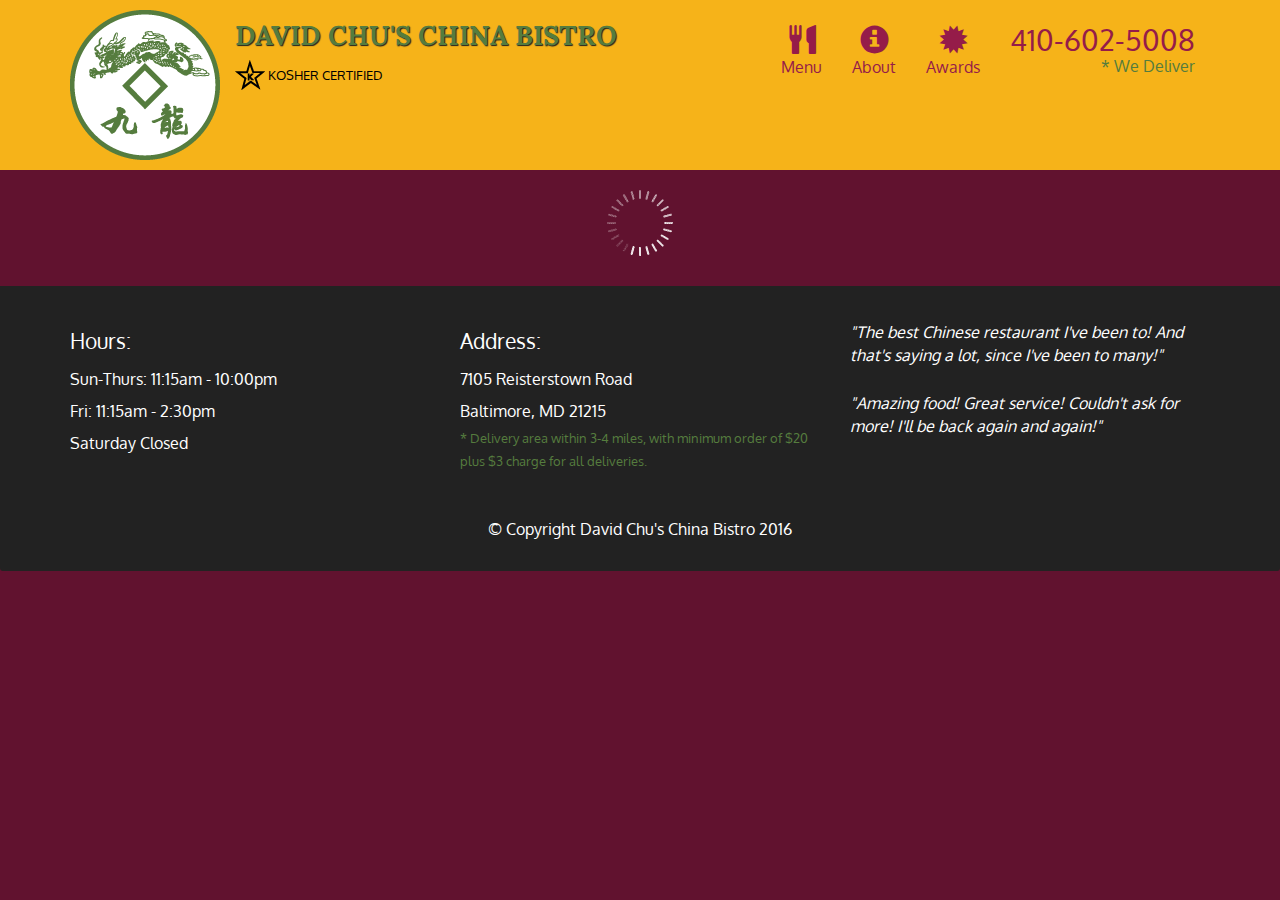
<file: index.html>
<!doctype html>
<html lang="en">
  <head>
    <meta charset="utf-8">
    <meta http-equiv="X-UA-Compatible" content="IE=edge">
    <meta name="viewport" content="width=device-width, initial-scale=1">
    <title>David Chu's China Bistro</title>
    <link rel="stylesheet" href="css/bootstrap.min.css">
    <link rel="stylesheet" href="css/styles.css">
    <link href='https://fonts.googleapis.com/css?family=Oxygen:400,300,700' rel='stylesheet' type='text/css'>
    <link href='https://fonts.googleapis.com/css?family=Lora' rel='stylesheet' type='text/css'>
  </head>
<body>
  <header>
    <nav id="header-nav" class="navbar navbar-default">
      <div class="container">
        <div class="navbar-header">
          <a href="index.html" class="pull-left visible-md visible-lg">
            <div id="logo-img" alt="Logo image"></div>
          </a>

          <div class="navbar-brand">
            <a href="index.html"><h1>David Chu's China Bistro</h1></a>
            <p>
              <img src="images/star-k-logo.png" alt="Kosher certification">
              <span>Kosher Certified</span>
            </p>
          </div>

          <button id="navbarToggle" type="button" class="navbar-toggle collapsed" data-toggle="collapse" data-target="#collapsable-nav" aria-expanded="false">
            <span class="sr-only">Toggle navigation</span>
            <span class="icon-bar"></span>
            <span class="icon-bar"></span>
            <span class="icon-bar"></span>
          </button>
        </div>
        
        <div id="collapsable-nav" class="collapse navbar-collapse">
           <ul id="nav-list" class="nav navbar-nav navbar-right">
            <li id="navHomeButton" class="visible-xs active">
              <a href="index.html">
                <span class="glyphicon glyphicon-home"></span> Home</a>
            </li>
            <li id="navMenuButton">
              <a href="#" onclick="$dc.loadMenuCategories();">
                <span class="glyphicon glyphicon-cutlery"></span><br class="hidden-xs"> Menu</a>
            </li>
            <li>
              <a href="#">
                <span class="glyphicon glyphicon-info-sign"></span><br class="hidden-xs"> About</a>
            </li>
            <li>
              <a href="#">
                <span class="glyphicon glyphicon-certificate"></span><br class="hidden-xs"> Awards</a>
            </li>
            <li id="phone" class="hidden-xs">
              <a href="tel:410-602-5008">
                <span>410-602-5008</span></a><div>* We Deliver</div>
            </li>
          </ul><!-- #nav-list -->
        </div><!-- .collapse .navbar-collapse -->
      </div><!-- .container -->
    </nav><!-- #header-nav -->
  </header>

  <div id="call-btn" class="visible-xs">
    <a class="btn" href="tel:410-602-5008">
    <span class="glyphicon glyphicon-earphone"></span>
    410-602-5008
    </a>
  </div>
  <div id="xs-deliver" class="text-center visible-xs">* We Deliver</div>

  <div id="main-content" class="container"></div>

  <footer class="panel-footer">
    <div class="container">
      <div class="row">
        <section id="hours" class="col-sm-4">
          <span>Hours:</span><br>
          Sun-Thurs: 11:15am - 10:00pm<br>
          Fri: 11:15am - 2:30pm<br>
          Saturday Closed
          <hr class="visible-xs">
        </section>
        <section id="address" class="col-sm-4">
          <span>Address:</span><br>
          7105 Reisterstown Road<br>
          Baltimore, MD 21215
          <p>* Delivery area within 3-4 miles, with minimum order of $20 plus $3 charge for all deliveries.</p>
          <hr class="visible-xs">
        </section>
        <section id="testimonials" class="col-sm-4">
          <p>"The best Chinese restaurant I've been to! And that's saying a lot, since I've been to many!"</p>
          <p>"Amazing food! Great service! Couldn't ask for more! I'll be back again and again!"</p>
        </section>
      </div>
      <div class="text-center">&copy; Copyright David Chu's China Bistro 2016</div>
    </div>
  </footer>

  <!-- jQuery (Bootstrap JS plugins depend on it) -->
  <script src="js/jquery-2.1.4.min.js"></script>
  <script src="js/bootstrap.min.js"></script>
  <script src="js/ajax-utils.js"></script>
  <script src="js/script.js"></script>
</body>
</html>
</file>
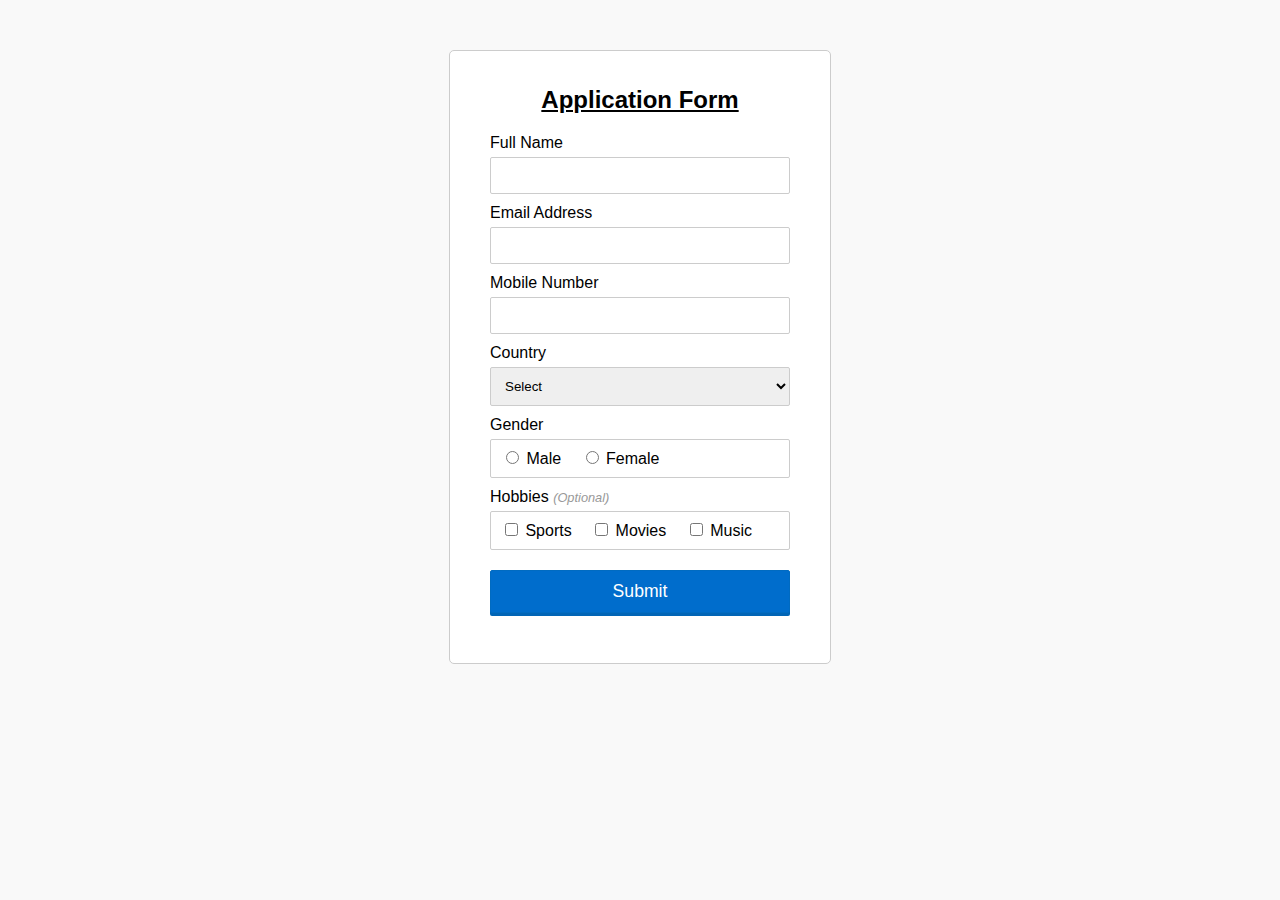
<file: IWP-cat-2-assignment2/index.html>
<!DOCTYPE html>
<html lang="en">
<head>
    <meta charset="UTF-8">
    <title>Simple HTML Form</title>
    <link rel="stylesheet" href="style.css">
    <script src="validator.js"></script>
</head>
<body>
<form name="contactForm" onsubmit="return validateForm()" action="confirmation.php" method="post">
    <h2>Application Form</h2>
    <div class="row">
        <label>Full Name</label>
        <input type="text" name="name">
        <div class="error" id="nameErr"></div>
    </div>
    <div class="row">
        <label>Email Address</label>
        <input type="text" name="email">
        <div class="error" id="emailErr"></div>
    </div>
    <div class="row">
        <label>Mobile Number</label>
        <input type="text" name="mobile" maxlength="10">
        <div class="error" id="mobileErr"></div>
    </div>
    <div class="row">
        <label>Country</label>
        <select name="country">
            <option>Select</option>
            <option>Australia</option>
            <option>India</option>
            <option>United States</option>
            <option>United Kingdom</option>
        </select> 
        <div class="error" id="countryErr"></div>
    </div>
    <div class="row">
        <label>Gender</label>
        <div class="form-inline">
            <label><input type="radio" name="gender" value="male"> Male</label>
            <label><input type="radio" name="gender" value="female"> Female</label> 
        </div>
        <div class="error" id="genderErr"></div>
    </div>
    <div class="row">
        <label>Hobbies <i>(Optional)</i></label>
        <div class="form-inline">
            <label><input type="checkbox" name="hobbies[]" value="sports"> Sports</label>
            <label><input type="checkbox" name="hobbies[]" value="movies"> Movies</label>
            <label><input type="checkbox" name="hobbies[]" value="music"> Music</label>  
        </div>
    </div>        
    <div class="row">
        <input type="submit" value="Submit">
    </div>
</form>
</body>
</html>
</file>
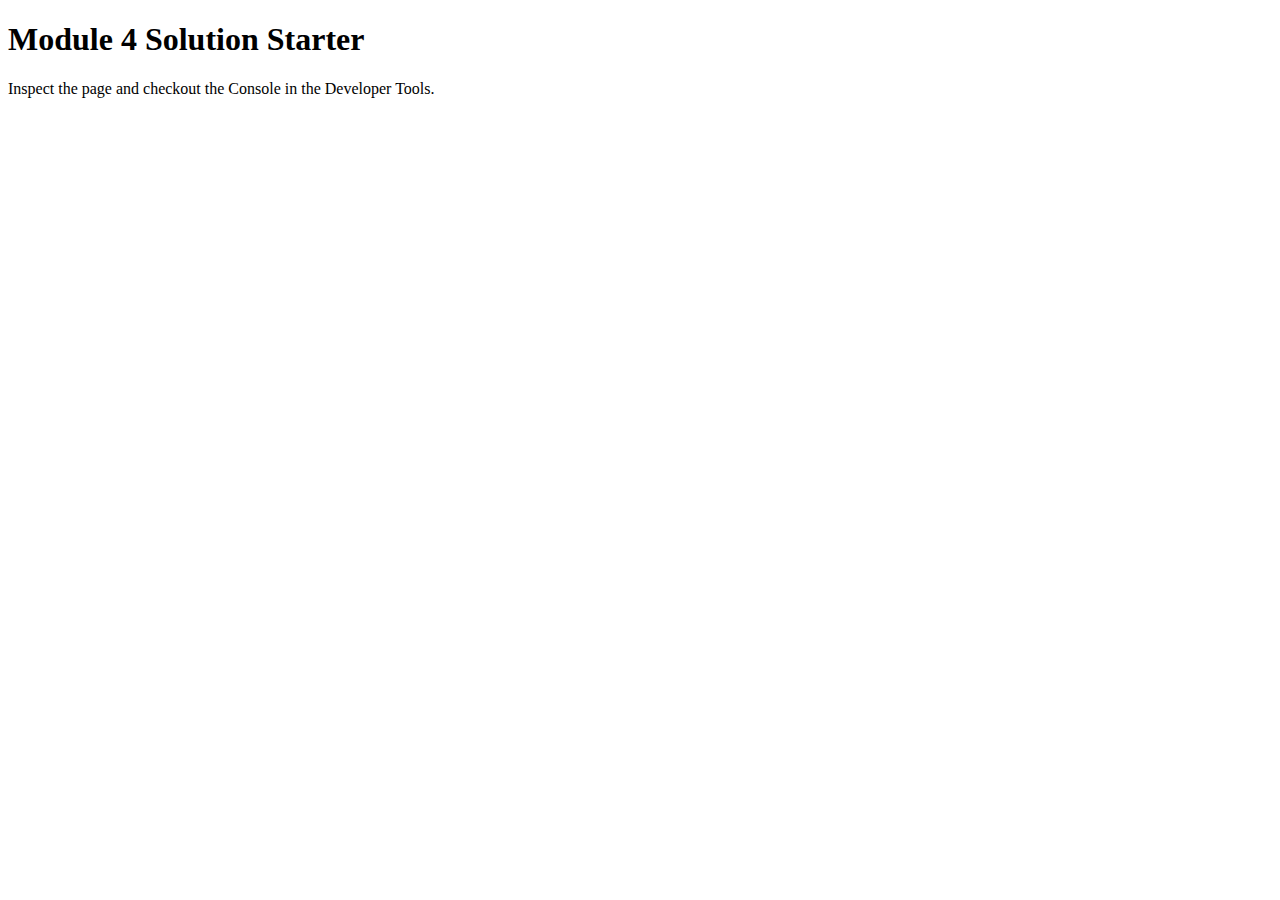
<file: module-4-solution/index.html>
<!DOCTYPE html>
<html>
<head>
  <meta charset="utf-8">
  <title>Module 4 Solution Starter</title>
  <script src="SpeakHello.js"></script>
  <script src="SpeakGoodBye.js"></script>
  <script src="script.js"></script>
</head>
<body>
  <h1>Module 4 Solution Starter</h1>
  <p>Inspect the page and checkout the Console in the Developer Tools.</p>
</body>
</html>
</file>
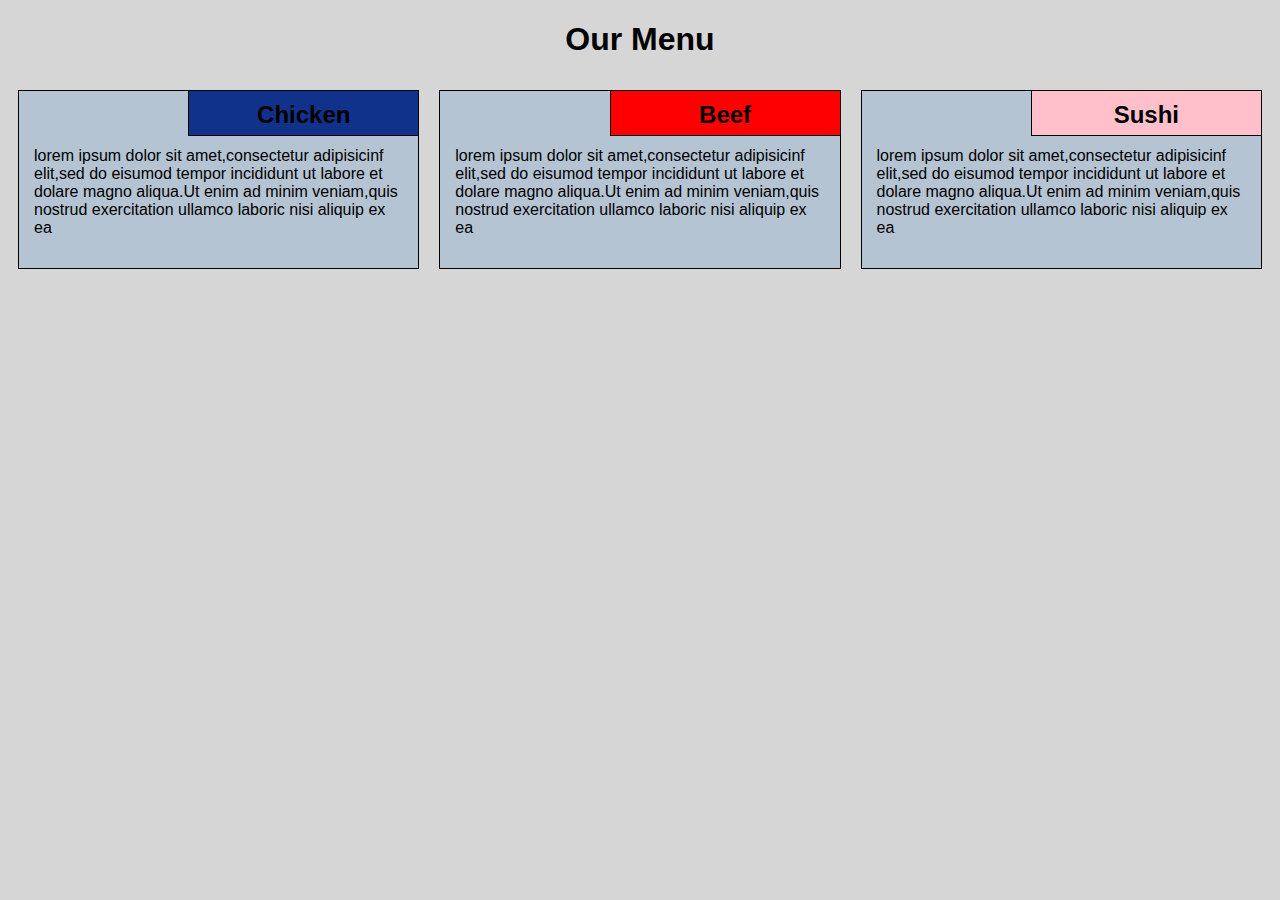
<file: module-2-solution/sol.html>
<!DOCTYPE html>
<html>
<head>
    <meta charset="utf-8">
    <meta name="viewport" content="width=device-width, initial-scale=1">
    <title>module2_solution</title>
	<link rel="stylesheet" href="css.css">
</head>
<body>
	<h1>Our Menu</h1>
	<div class="row">
		<div class="col-lg-4 col-md-6 col-sm-12">
			<section class="chicken ">
				<h2>Chicken</h2>
				<p>lorem ipsum dolor sit amet,consectetur adipisicinf elit,sed do eisumod tempor incididunt ut labore et dolare magno aliqua.Ut enim ad minim veniam,quis nostrud exercitation ullamco laboric nisi aliquip ex ea</p>
				
			</section>
			
		</div>
		<div class="col-lg-4 col-md-6 col-sm-12">
			<section class="Beef">
				<h2>Beef</h2>
				<p>lorem ipsum dolor sit amet,consectetur adipisicinf elit,sed do eisumod tempor incididunt ut labore et dolare magno aliqua.Ut enim ad minim veniam,quis nostrud exercitation ullamco laboric nisi aliquip ex ea</p>
				
			</section>
			
		</div>
		<div class="col-lg-4 col-md-6 col-sm-12">
			<section class="Sushi">
				<h2>Sushi</h2>
				<p>lorem ipsum dolor sit amet,consectetur adipisicinf elit,sed do eisumod tempor incididunt ut labore et dolare magno aliqua.Ut enim ad minim veniam,quis nostrud exercitation ullamco laboric nisi aliquip ex ea</p>
				
			</section>
			
		</div>
		
	</div>


</body>
</html>
</file>
<file: css/styles.css>
body {
  font-size: 16px;
  color: #fff;
  background-color: #61122f;
  font-family: 'Oxygen', sans-serif;
}

/** HEADER **/
#header-nav {
  background-color: #f6b319;
  border-radius: 0;
  border: 0;
}

#logo-img {
  background: url('../images/restaurant-logo_large.png') no-repeat;
  width: 150px;
  height: 150px;
  margin: 10px 15px 10px 0;
}

.navbar-brand {
  padding-top: 25px;
}
.navbar-brand h1 { /* Restaurant name */
  font-family: 'Lora', serif;
  color: #557c3e;
  font-size: 1.5em;
  text-transform: uppercase;
  font-weight: bold;
  text-shadow: 1px 1px 1px #222;
  margin-top: 0;
  margin-bottom: 0;
  line-height: .75;
}
.navbar-brand a:hover, .navbar-brand a:focus {
  text-decoration: none;
}
.navbar-brand p { /* Kosher cert */
  color: #000;
  text-transform: uppercase;
  font-size: .7em;
  margin-top: 15px;
}
.navbar-brand p span { /* Star-K */
  vertical-align: middle;
}

#nav-list {
  margin-top: 10px;
}
#nav-list a {
  color: #951C49;
  text-align: center;
}
#nav-list a:hover {
  background: #E7E7E7;
}
#nav-list a span {
  font-size: 1.8em;
}

#phone {
  margin-top: 5px;
}
#phone a { /* Phone number */
  text-align: right;
  padding-bottom: 0;
}
#phone div { /* We Deliver */
  color: #557c3e;
  text-align: right;
  padding-right: 15px;
}

.navbar-header button.navbar-toggle, .navbar-header .icon-bar {
  border: 1px solid #61122f;
}
.navbar-header button.navbar-toggle {
  clear: both;
  margin-top: -30px;
}
/* END HEADER */

/* FOOTER */
.panel-footer {
  margin-top: 30px;
  padding-top: 35px;
  padding-bottom: 30px;
  background-color: #222;
  border-top: 0;
}
.panel-footer div.row {
  margin-bottom: 35px;
}
#hours, #address {
  line-height: 2;
}
#hours > span, #address > span {
  font-size: 1.3em;
}
#address p {
  color: #557c3e;
  font-size: .8em;
  line-height: 1.8;
}
#testimonials {
  font-style: italic;
}
#testimonials p:nth-child(2) {
  margin-top: 25px;
}
/* END FOOTER */



/* HOME PAGE */
.container .jumbotron {
  box-shadow: 0 0 50px #3F0C1F;
  border: 2px solid #3F0C1F;
}

#menu-tile, #specials-tile, #map-tile {
  height: 250px;
  width: 100%;
  margin-bottom: 15px;
  position: relative;
  border: 2px solid #3F0C1F;
  overflow: hidden;
}
#menu-tile:hover, #specials-tile:hover, #map-tile:hover {
  box-shadow: 0 1px 5px 1px #cccccc;
}
#menu-tile {
  background: url('../images/menu-tile.jpg') no-repeat;
  background-position: center;
}
#specials-tile {
  background: url('../images/specials-tile.jpg') no-repeat;
  background-position: center;
}
#menu-tile span, #specials-tile span, #map-tile span {
  position: absolute;
  bottom: 0;
  right: 0;
  width: 100%;
  text-align: center;
  font-size: 1.6em;
  text-transform: uppercase;
  background-color: #000;
  color: #fff;
  opacity: .8;
}
/* END HOME PAGE */

/* MENU CATEGORIES PAGE */
.category-tile { 
  position: relative;
  border: 2px solid #3F0C1F;
  overflow: hidden;
  width: 200px;
  height: 200px;
  margin: 0 auto 15px;
}
.category-tile span {
  position: absolute;
  bottom: 0;
  right: 0;
  width: 100%;
  text-align: center;
  font-size: 1.2em;
  text-transform: uppercase;
  background-color: #000;
  color: #fff;
  opacity: .8;
}
.category-tile:hover {
  box-shadow: 0 1px 5px 1px #cccccc;
}

#menu-categories-title + div {
  margin-bottom: 50px;
}
/* END MENU CATEGORIES PAGE */

/* SINGLE CATEGORY PAGE */
.menu-item-tile {
  margin-bottom: 25px;
}
.menu-item-tile hr {
  width: 80%;
}
.menu-item-tile .menu-item-price {
  font-size: 1.1em;
  text-align: right;
  margin-top: -15px;
  margin-right: -15px;
}
.menu-item-tile .menu-item-price span {
  font-size: .6em;
}
.menu-item-photo {
  position: relative;
  border: 2px solid #3F0C1F; 
  overflow: hidden;
  padding: 0;
  margin-right: -15px;
  margin-left: auto;
  margin-bottom: 20px;
  max-width: 250px;
}
.menu-item-photo div {
  position: absolute;
  bottom: 0;
  right: 0;
  width: 80px;
  background-color: #557c3e;
  text-align: center;
}
.menu-item-description {
  padding-right: 30px;
}
h3.menu-item-title {
  margin: 0 0 10px;
}
.menu-item-details {
  font-size: .9em;
  font-style: italic;
}
/* END SINGLE CATEGORY PAGE */


/********** Large devices only **********/
@media (min-width: 1200px) {
  .container .jumbotron {
    background: url('../images/jumbotron_1200.jpg') no-repeat;
    height: 675px;
  }
}

/********** Medium devices only **********/
@media (min-width: 992px) and (max-width: 1199px) {
  /* Header */
  #logo-img {
    background: url('../images/restaurant-logo_medium.png') no-repeat;
    width: 100px;
    height: 100px;
    margin: 5px 5px 5px 0;
  }
  /* End Header */

  /* Home Page */
  .container .jumbotron {
    background: url('../images/jumbotron_992.jpg') no-repeat;
    height: 558px;
  }
  /* End Home Page */
}

/********** Small devices only **********/
@media (min-width: 768px) and (max-width: 991px) {
  /* Home Page */
  .container .jumbotron {
    background: url('../images/jumbotron_768.jpg') no-repeat;
    height: 432px;
  }
  /* End Home Page */
}

/********** Extra small devices only **********/
@media (max-width: 767px) {
  /* Header */
  .navbar-brand {
    padding-top: 10px;
    height: 80px;
  }
  .navbar-brand h1 { /* Restaurant name */
    padding-top: 10px;
    font-size: 5vw; /* 1vw = 1% of viewport width */
  }
  .navbar-brand p { /* Kosher cert */
    font-size: .6em;
    margin-top: 12px;
  }
  .navbar-brand p img { /* Star-K */
    height: 20px;
  }

  #collapsable-nav a { /* Collapsed nav menu text */
    font-size: 1.2em;
  }
  #collapsable-nav a span { /* Collapsed nav menu glyph */
    font-size: 1em;
    margin-right: 5px;
  }

  #call-btn > a {
    font-size: 1.5em;
    display: block;
    margin: 0 20px;
    padding: 10px;
    border: 2px solid #fff;
    background-color: #f6b319;
    color: #951c49;
  }
  #xs-deliver {
    margin-top: 5px;
    font-size: .7em;
    letter-spacing: .1em;
    text-transform: uppercase;
  }
  /* End Header */

  /* Footer */
  .panel-footer section {
    margin-bottom: 30px;
    text-align: center;
  }
  .panel-footer section:nth-child(3) {
    margin-bottom: 0; /* margin already exists on the whole row */
  }
  .panel-footer section hr {
    width: 50%;
  }
  /* End Footer */

  /* Home Page */
  .container .jumbotron {
    margin-top: 30px;
    padding: 0;
  }
  #menu-tile, #specials-tile {
    width: 360px;
    margin: 0 auto 15px;
  }

  .menu-item-photo {
    margin-right: auto;
  }
  .menu-item-tile .menu-item-price {
    text-align: center;
  }
  .menu-item-description {
    text-align: center;;
  }
}


/********** Super extra small devices Only :-) (e.g., iPhone 4) **********/
@media (max-width: 479px) {
  /* Header */
  .navbar-brand h1 { /* Restaurant name */
    padding-top: 5px;
    font-size: 6vw;
  }
  /* End Header */
  
  /* Home page */
  #menu-tile, #specials-tile {
    width: 280px;
    margin: 0 auto 15px;
  }

  .col-xxs-12 {
    position: relative;
    min-height: 1px;
    padding-right: 15px;
    padding-left: 15px;
    float: left;
    width: 100%;
  }
}
</file>
<file: IWP-cat-2-assignment2/style.css>
body {
    font-size: 16px;
    background: #f9f9f9;
    font-family: "Segoe UI", "Helvetica Neue", Arial, sans-serif;
}
h2 {
    text-align: center;
    text-decoration: underline;
}
form {
    width: 300px;
    background: #fff;
    padding: 15px 40px 40px;
    border: 1px solid #ccc;
    margin: 50px auto 0;
    border-radius: 5px;
}
label {
    display: block;
    margin-bottom: 5px
}
label i {
    color: #999;
    font-size: 80%;
}
input, select {
    border: 1px solid #ccc;
    padding: 10px;
    display: block;
    width: 100%;
    box-sizing: border-box;
    border-radius: 2px;
}
.row {
    padding-bottom: 10px;
}
.form-inline {
    border: 1px solid #ccc;
    padding: 8px 10px 4px;
    border-radius: 2px;
}
.form-inline label, .form-inline input {
    display: inline-block;
    width: auto;
    padding-right: 15px;
}
.error {
    color: red;
    font-size: 90%;
}
input[type="submit"] {
    font-size: 110%;
    font-weight: 100;
    background: #006dcc;
    border-color: #016BC1;
    box-shadow: 0 3px 0 #0165b6;
    color: #fff;
    margin-top: 10px;
    cursor: pointer;
}
input[type="submit"]:hover {
    background: #0165b6;
}
</file>
<file: module-2-solution/css.css>
* {
    box-sizing: border-box;
    font-family: Helvetica;
}

body {
    background-color: #d6d6d6;
}

h1 {
    text-align: center;
    color: black;
}

section {
    border: 1px solid black;
    background-color: #b5c4d2;
    margin: 10px;
}

section>h2 {
    float: right;
    border-bottom: 1px solid black;
    border-left: 1px solid black;
    margin: 0;
    width: 230px;
    text-align: center;
    font-style: Times;
    font-size: 24px;
    font-weight: bold;
    height: 45px;
    padding-top: 10px;
}

section.chicken>h2 {
    background-color: #10328a;
}

section.Beef>h2 {

    background-color: red;
}

section.Sushi>h2 {
    background-color: pink;
}

section>p {
    padding: 40px 15px 15px 15px;
}

.row {
    width: 100%;
}


/* Desktop view options */

@media (min-width: 992px) {
    .col-lg-1, .col-lg-2, .col-lg-3, .col-lg-4, .col-lg-5, .col-lg-6, .col-lg-7, .col-lg-8, .col-lg-9, .col-lg-10, .col-lg-11, .col-lg-12 {
        float: left;
    }
    .col-lg-1 {
        width: 8.33%;
    }
    .col-lg-2 {
        width: 16.66%;
    }
    .col-lg-3 {
        width: 25%;
    }
    .col-lg-4 {
        width: 33.33%;
    }
    .col-lg-5 {
        width: 41.66%;
    }
    .col-lg-6 {
        width: 50%;
    }
    .col-lg-7 {
        width: 58.33%;
    }
    .col-lg-8 {
        width: 66.66%;
    }
    .col-lg-9 {
        width: 74.99%;
    }
    .col-lg-10 {
        width: 83.33%;
    }
    .col-lg-11 {
        width: 91.66%;
    }
    .col-lg-12 {
        width: 100%;
    }
}


/* Tablet view options */

@media (min-width: 768px) and (max-width: 991px) {
    .col-md-1, .col-md-2, .col-md-3, .col-md-4, .col-md-5, .col-md-6, .col-md-7, .col-md-8, .col-md-9, .col-md-10, .col-md-11, .col-md-12 {
        float: left;
    }
    .col-md-1 {
        width: 8.33%;
    }
    .col-md-2 {
        width: 16.66%;
    }
    .col-md-3 {
        width: 25%;
    }
    .col-md-4 {
        width: 33.33%;
    }
    .col-md-5 {
        width: 41.66%;
    }
    .col-md-6 {
        width: 50%;
    }
    .col-md-7 {
        width: 58.33%;
    }
    .col-md-8 {
        width: 66.66%;
    }
    .col-md-9 {
        width: 74.99%;
    }
    .col-md-10 {
        width: 83.33%;
    }
    .col-md-11 {
        width: 91.66%;
    }
    .col-md-12 {
        width: 100%;
    }
}


/* Mobile view options */

@media (max-width: 767px) {
    .col-sm-1, .col-sm-2, .col-sm-3, .col-sm-4, .col-sm-5, .col-sm-6, .col-sm-7, .col-sm-8, .col-sm-9, .col-sm-10, .col-sm-11, .col-sm-12 {
        float: left;
    }
    .col-sm-1 {
        width: 8.33%;
    }
    .col-sm-2 {
        width: 16.66%;
    }
    .col-sm-3 {
        width: 25%;
    }
    .col-sm-4 {
        width: 33.33%;
    }
    .col-sm-5 {
        width: 41.66%;
    }
    .col-sm-6 {
        width: 50%;
    }
    .col-sm-7 {
        width: 58.33%;
    }
    .col-sm-8 {
        width: 66.66%;
    }
    .col-sm-9 {
        width: 74.99%;
    }
    .col-sm-10 {
        width: 83.33%;
    }
    .col-sm-11 {
        width: 91.66%;
    }
    .col-sm-12 {
        width: 100%;
    }
}
</file>
